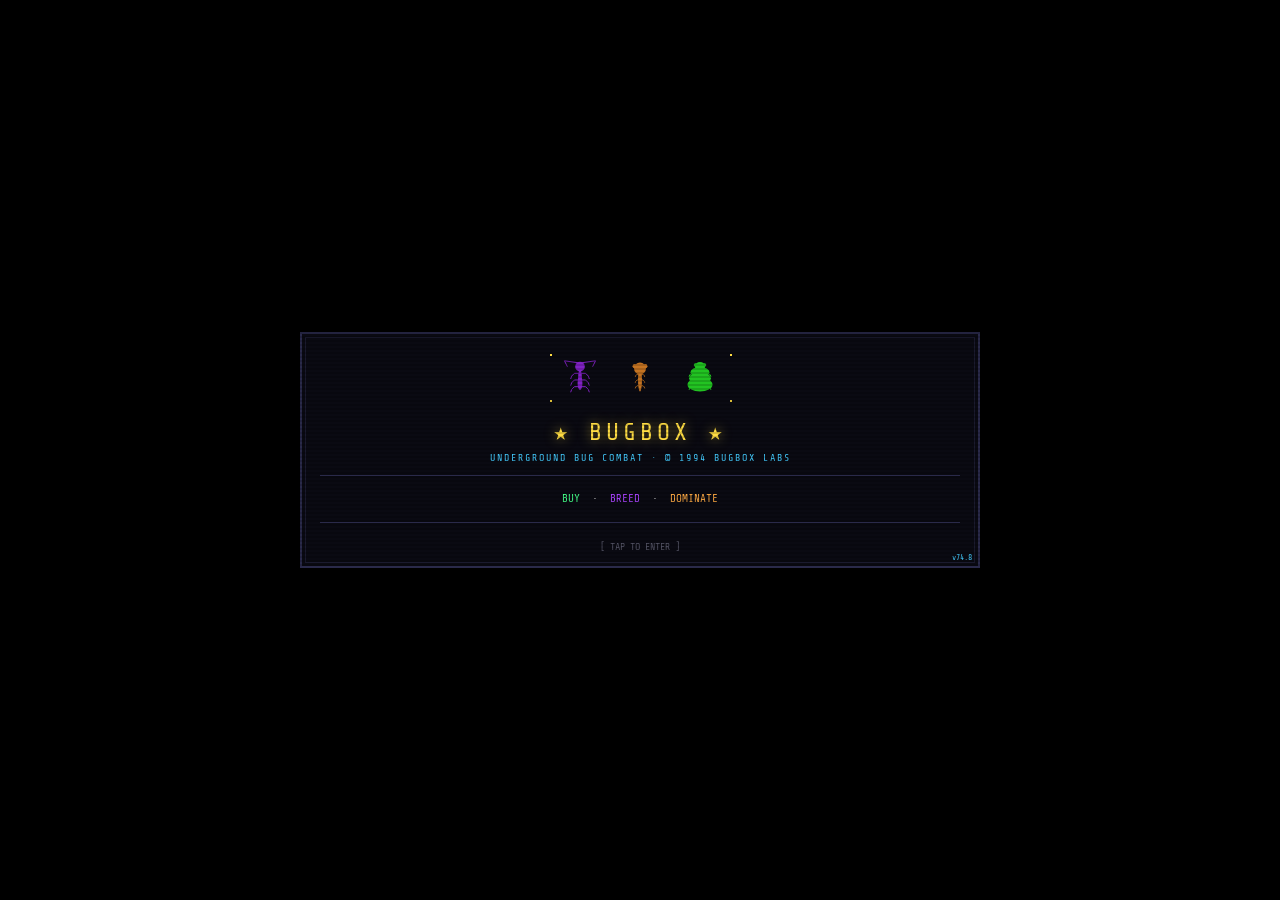
<file: index.html>
<!DOCTYPE html>
<html lang="en">
<head>
<meta charset="UTF-8">
<meta name="viewport" content="width=device-width, initial-scale=1.0, viewport-fit=cover">
<title>BUGBOX</title>
<link rel="stylesheet" href="style.css">
</head>
<body>
<script>
/* crash reporter — shows load errors on screen (no desktop console on Android) */
(function(){
function bar(){var e=document.getElementById("err-bar");if(!e){e=document.createElement("div");e.id="err-bar";e.style="position:fixed;left:0;right:0;bottom:0;z-index:9999;background:#300;border-top:2px solid #f44;color:#f99;font:9px 'Courier New',monospace;padding:5px;white-space:pre-wrap;max-height:45%;overflow:auto";(document.body||document.documentElement).appendChild(e)}return e}
window.addEventListener("error",function(ev){
var t=ev.target;
if(t&&t.tagName){bar().textContent+="LOAD FAIL: "+t.tagName+" "+(t.getAttribute&&(t.getAttribute("src")||t.getAttribute("href"))||"")+"\n";return}
bar().textContent+=(ev.filename||"?").split("/").pop()+":"+ev.lineno+"  "+(ev.message||(ev.error&&ev.error.stack)||("EVENT "+ev.type+" on "+(t&&(t.nodeName||t.constructor&&t.constructor.name)||typeof t)))+"\n"
},true);
window.addEventListener("unhandledrejection",function(ev){bar().textContent+="PROMISE: "+(ev.reason&&(ev.reason.stack||ev.reason.message)||ev.reason)+"\n"});
window.addEventListener("load",function(){
["mktDone","toggleFow","syncFowBtn","inspectLine"].forEach(function(n){
if(typeof window[n]==="undefined")bar().textContent+="NOT LOADED: "+n+"\n"})
})})();
</script>
<div class="screen active" id="s-intro1" onclick="openMkt()">
<div class="intro-frame">
<canvas id="intro-art" width="200" height="60" style="display:block;margin:0 auto 10px;image-rendering:pixelated;"></canvas>
<div class="dos-title" style="font-size:clamp(14px,5vw,24px);">★ BUGBOX ★</div>
<div class="dos-sub" style="font-size:10px;margin-bottom:10px;">UNDERGROUND BUG COMBAT  ·  © 1994 BUGBOX LABS</div>
<hr class="dos-hr">
<div class="dos-body" style="text-align:center;font-size:11px;line-height:2;">
<span class="gr">BUY</span> &nbsp;·&nbsp; <span class="pu">BREED</span> &nbsp;·&nbsp; <span class="or">DOMINATE</span>
</div>
<hr class="dos-hr">
<div class="press-key" style="font-size:10px;">[ TAP TO ENTER ]</div>
<div id="game-version-tag" style="position:absolute;right:6px;bottom:4px;font-size:8px;color:#44ccff;"></div>
</div>
</div>
<div class="screen" id="s-mkt">
<div class="topbar">
<span class="title">BUG MARKET</span>
<div class="sep"></div>
<span>Budget:</span><span class="money" id="mkt-money">$500</span>
<span class="dim" id="mkt-cart-info">0 bugs selected</span>
<button class="nav-terr bt" id="bt-buy" style="margin-left:auto;">BugBox →</button>
</div>
<div class="scroll">
<p style="font-size:9px;color:#555566;margin-bottom:10px;">
▸ Click bugs to select / deselect the ones you want to buy.
</p>
<div class="mkt-grid" id="mkt-grid"></div>
</div>
</div>
<div class="screen" id="s-terr">
<div class="topbar">
<span class="title" id="terr-title" style="color:#4f8;">BUGBOX</span>
<div class="sep"></div>
<span class="money" id="terr-money">$0</span>
<button class="bt" id="bt-set" style="margin-left:auto;">⚙ Settings</button>
<button class="nav-mkt bt bt-mkt" id="bt-terr-mkt">Market 🛒</button>
<button class="warn bt" id="bt-boo">⚔ BOOKER →</button>
<button class="warn bt" id="bt-leave" style="display:none;margin-left:auto;">← Leave</button>
</div>
<canvas id="terr-canvas"></canvas>
<div id="terr-bar" style="position:relative;">
<button class="warn bt" id="bt-next" style="display:none;position:absolute;right:6px;bottom:100%;margin-bottom:6px;">NEXT →</button>
<div id="terr-bar-row" style="justify-content:flex-end;">
<button class="bt" id="bt-fow" style="display:none;" title="fog of war: hide everything outside the focused bug's field of view">👁 FOW</button>
<button class="nav-lab bt" id="bt-lab">↓ BREED 🧬</button>
<button id="bt-bg" class="bt" style="display:none;">🖼 BG</button>
<button id="bt-des" class="bt">🎨 DESIGN</button>
<button class="bt" onclick="openInfoTab('tut')">📖 INFO</button>
<button id="bt-speed" class="bt">Speed 1×</button>
<button id="bt-pause" class="bt" style="display:none;" title="pause the fight, then step it one 16 ms tick at a time">❚❚ PAUSE</button>
</div>
<span id="terr-info">— select a bug to inspect —</span>
</div>
<div id="hud-sci" style="display:none;position:absolute;right:6px;top:40px;z-index:40;flex-direction:column;align-items:stretch;gap:2px;"></div>
<div id="ov-res">
<h2 id="res-title"></h2>
<div class="res-content" id="res-body"></div>
</div>
</div>
<div class="screen" id="s-lab">
<div class="topbar">
<span class="title" style="color:#a4f;">BREEDING LAB</span>
<div class="sep"></div>
<span class="money" id="lab-money"></span>
<button class="nav-mkt bt bt-mkt" style="margin-left:auto;">Market 🛒</button>
<button class="nav-terr bt bt-terr">↑ BugBox</button>
</div>
<div class="lab-layout" id="lab-layout">
</div>
</div>
<div class="screen" id="s-boo">
<div class="topbar">
<span class="title" style="color:#fa4;">BOOKER</span>
<div class="sep"></div>
<span id="boo-info" style="color:#888;font-size:10px;"></span>
<button id="bt-boo-mkt" class="nav-mkt bt bt-mkt" style="margin-left:auto;display:none;">← Market</button>
<button id="bt-boo-terr" class="nav-terr bt bt-terr" style="margin-left:auto;">← BugBox</button>
<button class="warn bt" id="bt-combat" disabled>⚔ FIGHT →</button>
</div>
<div class="boo-layout">
<div>
<span style="font-size:10px;color:#888;">Mode: </span>
<div class="mode-row">
<button class="bt-mode prim" onclick="setMode(1)">1 v 1</button>
<button class="bt-mode" onclick="setMode(2)">2 v 2</button>
<button class="bt-mode" onclick="setMode(3)">3 v 3</button>
<button class="bt-mode" onclick="setMode(6)">6 v 6</button>
<button class="bt-mode" onclick="setMode('mayhem')">MAYHEM</button>
<button class="bt-mode" onclick="setMode('mc')">MC</button>
<button class="bt-mode" onclick="setMode('boss')">BOSS</button>
<button class="bt-mode" onclick="setMode('rb')">RB</button>
<button class="bt-mode" onclick="setMode('wb')">WB</button>
</div>
<span style="font-size:9px;color:#555566;">Tier:</span>
<div class="mode-row" id="tier-row" style="margin-top:4px;"></div>
<p style="font-size:9px;color:#555566;margin-top:4px;">
<span style="color:#ff4444;">⚠</span> Bugs that LOSE a fight DIE permanently.
</p>
</div>
<div class="boo-grid" id="boo-grid"></div>
</div>
</div>
<div id="ov-over" style="display:none;position:fixed;inset:0;background:rgba(0,0,0,.94);z-index:300;align-items:center;justify-content:center;padding:20px;">
<div class="intro-frame" style="max-width:520px;width:94%;height:33vh;min-height:190px;display:flex;flex-direction:column;justify-content:center;">
<div style="flex:0.85;"></div>
<div class="dos-title" style="font-size:clamp(20px,8vw,40px);color:#f44;text-shadow:0 0 16px #ff444488;">GAME OVER</div>
<div class="dos-sub" style="margin-bottom:0;">UNDERGROUND BUG COMBAT  ·  BUGBOX LABS</div>
<div style="flex:1.15;"></div>
<div class="dos-body" style="text-align:center;font-size:10px;color:#889;">
Looks like you have ran out of bugs to kill... Good!
</div>
<div style="display:flex;gap:8px;justify-content:center;margin-top:12px;">
<button class="bt" onclick="openInfoTab('ach')">🏅 Achievements</button>
<button class="bt" onclick="openInfoTab('rec')">🏆 Records</button>
</div>
</div>
</div>
<div id="toast"></div>
<div id="ov-inf" style="display:none;position:fixed;inset:0;background:rgba(0,0,0,0.88);z-index:350;align-items:center;justify-content:center;padding:20px;">
<div class="intro-frame" style="max-width:560px;width:100%;">
<div style="display:grid;grid-template-columns:repeat(auto-fit,minmax(134px,1fr));gap:6px;margin-bottom:6px;">
<button class="bt info-tab" data-tab="tut" onclick="infoTab('tut')">🎓 Tutorial</button>
<button class="bt info-tab" data-tab="ach" onclick="infoTab('ach')">🏅 Achievements</button>
<button class="bt info-tab" data-tab="rec" onclick="infoTab('rec')">🏆 Records</button>
<button class="bt info-tab" data-tab="info" onclick="infoTab('info')">📖 Info</button>
<button class="bt info-tab" data-tab="morph" onclick="infoTab('morph')">🐞 Morphology</button>
<button class="bt info-tab" data-tab="abil" onclick="infoTab('abil')">⬢ Abilities</button>
</div>
<hr class="dos-hr">
<div id="itab-info" class="itab" style="font-size:10px;color:#aabbaa;line-height:1.8;max-height:60vh;overflow-y:auto;padding:0 4px;">
<p><b style="color:#ffdd44;">STATS</b><br>
CON toughness · STR power · AGI speed · INT wits · PER perception</p>
<p><b style="color:#ffdd44;">FEEDING</b><br>
Drop food in the terrarium: each item restores 1/5 of max HP.</p>
<p><b style="color:#ffdd44;">BREEDING</b><br>
Pick two bugs (Parent A + B) to hatch a new Gen+1 larva. Only full-HP bugs can mate. Stats blend from both parents.</p>
<p><b style="color:#ffdd44;">FIGHT TIERS</b><br>
T01–T05: enemy stat sum 10×T−9 to 10×T (T1 from 5), prize $80×T (RB ×10, WB ×50)<br>
MC: one bug fights T1 to T5 in a row, food drops after each win<br>
BOSS: one bug with stat sum 10×T−9 to 10×T vs a double-size boss (stat sum 10×T, T−1 abilities)<br>
RB: 1–10 bugs vs a triple-size boss with 10× HP<br>
WB: like RB with 50× HP; its lost HP stays until Sunday 23:59<br>
Bugs that LOSE a fight DIE permanently.</p>
<p><b style="color:#ffdd44;">CARD INFO</b><br>
Gen = generation · K = kills · F = fights fought</p>
</div>
<div id="itab-tut" class="itab" style="display:none;font-size:11px;line-height:1.9;max-height:60vh;overflow-y:auto;padding:0 4px;"></div>
<div id="itab-ach" class="itab" style="display:none;font-size:11px;line-height:1.9;max-height:60vh;overflow-y:auto;padding:0 4px;"></div>
<div id="itab-morph" class="itab" style="display:none;max-height:60vh;overflow-y:auto;padding:0 4px;"></div>
<div id="itab-abil" class="itab" style="display:none;font-size:10px;color:#aabbaa;line-height:1.7;max-height:60vh;overflow-y:auto;padding:0 4px;"></div>
<div id="itab-rec" class="itab" style="display:none;font-size:12px;color:#ccc;line-height:2;padding:4px 2px;max-height:60vh;overflow-y:auto;"></div>
<hr class="dos-hr">
<div id="info-foot" style="display:flex;gap:8px;justify-content:center;"></div>
</div>
</div>
<div id="ov-design" style="display:none;position:fixed;inset:0;background:rgba(0,0,0,0.88);z-index:150;align-items:flex-start;justify-content:center;padding:6px;box-sizing:border-box;">
<div class="intro-frame" id="dz-box" style="max-width:100vw;width:100%;box-sizing:border-box;display:flex;flex-direction:column;">
<div class="dos-title" style="font-size:15px;margin-bottom:2px;">🎨 BUG DESIGNER</div>
<div style="color:#886;font-size:9px;text-align:center;margin:0 0 3px;">Temporary tool - free while movement and combat are being tuned. Can be opened during a fight.</div>
<hr class="dos-hr">
<div style="display:flex;gap:8px;align-items:flex-start;flex-wrap:wrap;">
<canvas id="dz-cv" style="background:#0a0a12;border:1px solid #2a2a4a;flex-shrink:0;"></canvas>
<input type="range" id="dz-zoom" class="dz-zoom" min="100" max="400" value="400">
<div id="dz-abils" style="flex:1 1 150px;min-width:0;"></div>
</div>
<div class="dz-wrap">
<div class="dz-scroll">
<div id="dz-ctr"></div>
<div id="dz-extras"></div>
</div>
</div>
<hr class="dos-hr">
<div style="display:flex;gap:8px;justify-content:center;flex-wrap:wrap;">
<button class="bt" id="bt-des-rnd-m">🎲 RND M</button>
<button class="bt" id="bt-des-rnd-s">🎲 RND S</button>
<button class="ok" id="bt-des-spawn" style="padding:6px 18px;"></button>
<button class="bt" onclick="ov('ov-design',0)">Close</button>
</div>
</div>
</div>
<div id="ov-set" style="display:none;position:fixed;inset:0;background:rgba(0,0,0,0.88);z-index:150;align-items:center;justify-content:center;padding:20px;">
<div class="intro-frame" style="max-width:320px;width:100%;">
<div class="dos-title" style="font-size:15px;margin-bottom:4px;">⚙ SETTINGS</div>
<hr class="dos-hr">
<label style="display:flex;align-items:center;gap:8px;font-size:11px;color:#aabbaa;padding:6px 2px;cursor:pointer;">
<input type="checkbox" id="gset-snd" checked style="accent-color:#4f8;width:14px;height:14px;">
Sound effects
</label>
<label style="display:flex;align-items:center;gap:8px;font-size:11px;color:#aabbaa;padding:6px 2px;cursor:pointer;">
<input type="checkbox" id="gset-sci" style="accent-color:#4f8;width:14px;height:14px;" onchange="setScience(this.checked)">
Science!
</label>
<label style="display:flex;align-items:center;gap:8px;font-size:11px;color:#aabbaa;padding:6px 2px;">
Bug graphics
<select id="gset-thm" onchange="setBugTheme(this.value)" style="flex:1;background:#0a0a12;color:#aabbaa;border:1px solid #2a2a4a;font-size:11px;padding:2px;">
<option value="0">Standard</option>
<option value="1">Grad 1</option>
<option value="2">Grad 2</option>
<option value="3">Neon Lab</option>
</select>
</label>
<label style="display:flex;align-items:center;gap:8px;font-size:11px;color:#aabbaa;padding:6px 2px;cursor:pointer;">
<input type="checkbox" id="gset-bg" checked style="accent-color:#4f8;width:14px;height:14px;" onchange="bgOn = this.checked ? 1 : 0">
Background graphics
</label>
<label style="display:flex;align-items:center;gap:8px;font-size:11px;color:#aabbaa;padding:6px 2px;">
Walk
<select onchange="setGait(this.value)" style="flex:1;background:#0a0a12;color:#aabbaa;border:1px solid #2a2a4a;font-size:11px;padding:2px;">
<option value="0">Funny (sin)</option>
<option value="1">Realish (tripod)</option>
</select>
</label>
<label style="display:flex;align-items:center;gap:8px;font-size:11px;color:#aabbaa;padding:6px 2px;">
Bug palette
<select onchange="setPalette(this.value)" style="flex:1;background:#0a0a12;color:#aabbaa;border:1px solid #2a2a4a;font-size:11px;padding:2px;">
<option value="0">Original</option>
<option value="1">Pastel</option>
<option value="2">Realistic</option>
</select>
</label>
<hr class="dos-hr">
<div style="text-align:center;">
<button class="ok" onclick="ov('ov-set',0)" style="font-size:12px;padding:6px 28px;">OK</button>
</div>
</div>
</div>
<script src="core.js"></script>
<script src="achievements.js"></script>
<script src="state.js"></script>
<script src="bug.js"></script>
<script src="abilities.js"></script>
<script src="cards.js"></script>
<script src="screens.js"></script>
<script src="morph.js"></script>
<script src="drawbug.js"></script>
<script src="mkt.js"></script>
<script src="ecs.js"></script>
<script src="terr.js"></script>
<script src="bg.js"></script>
<script src="obst.js"></script>
<script src="move.js"></script>
<script src="mate.js"></script>
<script src="lab.js"></script>
<script src="boo.js"></script>
<script src="combatai.js"></script>
<script src="render.js"></script>
<script src="input.js"></script>
<script src="loop.js"></script>
<script src="fight.js"></script>
<script src="dz.js"></script>
<script src="wiki.js"></script>
<script src="records.js"></script>
<script src="main.js"></script>
</body>
</html>
</file>
<file: style.css>
@import url(https://fonts.googleapis.com/css2?family=Share+Tech+Mono&display=swap);*{margin:0;padding:0;box-sizing:border-box;-webkit-tap-highlight-color:transparent}body,html{width:100%;height:100%;height:100dvh;background:#000;color:#aaa;font-family:'Share Tech Mono','Courier New',monospace;overflow:hidden;display:flex;flex-direction:column;image-rendering:pixelated}.screen{display:none;flex:1;flex-direction:column;overflow:hidden;min-height:0}.screen.active{display:flex}#s-intro1{background:#000;align-items:center;justify-content:center;cursor:pointer;overflow-y:auto;padding:10px 0}.intro-frame{border:2px solid #2a2a4a;background:#0a0a12;padding:14px 18px;max-width:680px;width:94%;position:relative;flex-shrink:0}.intro-frame::before{content:'';position:absolute;inset:3px;border:1px solid #1a1a2e;pointer-events:none}.dos-title{color:#fd4;font-size:clamp(16px,3vw,26px);letter-spacing:4px;text-align:center;text-shadow:0 0 12px #ffdd4488;margin-bottom:6px}.dos-sub{color:#4cf;font-size:11px;text-align:center;letter-spacing:2px;margin-bottom:18px}.dos-body{color:#ccc;font-size:11px;line-height:1.8}.dos-body .gr{color:#4f8}.dos-body .pu{color:#a4f}.dos-body .or{color:#fa4}.press-key{color:#556;font-size:10px;text-align:center;margin-top:18px;animation:1.1s step-end infinite blink}@keyframes blink{50%{opacity:0}}.dos-hr{border:none;border-top:1px solid #2a2a4a;margin:12px 0}#s-intro1::after{content:'';position:fixed;inset:0;pointer-events:none;background:repeating-linear-gradient(0deg,transparent,transparent 2px,rgba(0,0,0,.15) 2px,rgba(0,0,0,.15) 4px);z-index:99}#s-mkt{background:#0a0a12}.topbar{background:#0d0d1a;border-bottom:1px solid #2a2a4a;padding:5px 12px;display:flex;align-items:center;gap:10px;font-size:10px;flex-shrink:0}.topbar .title{color:#fd4;letter-spacing:2px;font-size:11px}.topbar .money{color:#4f8}.topbar .dim{color:#556}.scroll{flex:1;overflow-y:auto;padding:10px}.scroll::-webkit-scrollbar{width:4px}.scroll::-webkit-scrollbar-track{background:#0a0a12}.scroll::-webkit-scrollbar-thumb{background:#2a2a4a}.mkt-grid{display:grid;grid-template-columns:repeat(3,1fr);gap:6px}@media(max-width:480px){.mkt-grid{grid-template-columns:repeat(2,1fr)}}.card{user-select:none;-webkit-user-select:none;background:#0d0d1a;border:1px solid #2a2a4a;padding:7px;cursor:pointer;display:flex;flex-direction:column;gap:2px}.card.card-sel{border-color:#4f8;background:#0e1a0e}button.card-sel{border-color:#4f8;color:#4f8;background:#0e1a0e}#lab-layout .card.card-sel{border-color:#a4f;background:#1a0d2a}.card.blocked-fill,.phase-box.blocked-fill{background:#1a3550!important;border-color:#4cf!important;transition:none}.card.blocked-fade,.phase-box.blocked-fade{transition:background .35s,border-color .35s}#lab-layout .card-off,#lab-layout .card-off .bt-sel{background:#16161c}#lab-layout .card-sel button.bt-sel{border-color:#2a2a4a;color:#c8f;background:#1a0d2a}.card.card-sel2{border-color:#4cf}.card canvas{display:block;margin:0 auto 1px;image-rendering:pixelated}.sr{display:flex;align-items:center;gap:3px;margin-bottom:1px}.sr .sl{font-size:8px;color:#888;width:20px;flex-shrink:0}.sr .st{flex:1;height:3px;background:#1a1a2a;overflow:hidden}.sr .sf{height:100%}.sr .sv{font-size:8px;color:#888;width:18px;text-align:right;flex-shrink:0}.card .card-bt{margin-top:4px}#mkt-grid .card,.boo-grid .card,.pick-grid .card{padding:5px;gap:1px}#mkt-grid .card-bt{margin-top:2px}#mkt-grid .sr{margin-bottom:0}.card-head{display:flex;align-items:center;gap:6px;margin-bottom:3px}.card-img{min-width:48px;height:48px;flex-shrink:0;display:flex;align-items:center;justify-content:center;gap:4px;overflow:visible}.card-img canvas{image-rendering:pixelated}.card-info{flex:1;min-width:0;text-align:right;align-self:flex-start}.card-info .card-name{color:#fff;font-size:10px;letter-spacing:1px}.card-info .card-line{color:#888;font-size:8px;margin-top:2px}.card-abils{font-size:8px;min-height:11px;line-height:11px;margin:3px 0;overflow:hidden;white-space:nowrap;text-overflow:ellipsis}.pick-grid .card,.boo-grid .card{padding:7px;gap:2px}button{background:#0d0d1a;border:1px solid #2a2a4a;color:#ccc;padding:4px 12px;cursor:pointer;font-family:'Share Tech Mono','Courier New',monospace;font-size:11px;border-radius:0;transition:background .12s,border-color .12s;white-space:nowrap}button.prim{background:#0d0d2a;border-color:#5a5aff;color:#aaf}button.ok{background:#0d1a0d;border-color:#4a4;color:#4f8}button.warn{background:#2a1a00;border-color:#a60;color:#fa4}button.danger{background:#1a0000;border-color:#a22;color:#f44}button.danger:hover{background:#2a0000}button:disabled{opacity:.3;pointer-events:none}.bt{font-size:9px;padding:3px 8px;min-width:64px;height:24px;box-sizing:border-box}button.nav-mkt{background:#0d1a0d;border-color:#4a4;color:#4f8}button.nav-terr{background:#0a1a1a;border-color:#4cf;color:#4cf}button.nav-lab{background:#1a0d2a;border-color:#a4f;color:#c8f}button.bt-sel{background:#0d0d1a;border-color:#2a2a4a;color:#88a}.card-sel button.bt-sel{background:#0e1a0e;border-color:#2a2a4a;color:#4f8}.sep{width:1px;height:18px;background:#2a2a4a;flex-shrink:0}#s-terr{background:#0a0a12;position:relative}#terr-canvas{display:block;touch-action:none;flex:1;min-height:0;width:100%;image-rendering:pixelated;border:2px solid #4cf;box-sizing:border-box}#terr-bar{background:#0d0d1a;border-top:1px solid #2a2a4a;padding:6px 10px;display:flex;flex-direction:column;gap:4px;flex-shrink:0}#terr-bar-row{display:flex;align-items:center;gap:6px;flex-wrap:wrap}#terr-info{font-size:9px;color:#556;height:28px;line-height:14px;overflow:hidden;display:block}#s-lab{background:#0a0a12}.lab-layout{flex:1;display:flex;flex-direction:column;align-items:center;gap:12px;padding:16px;overflow-y:auto}.phase-box{background:#0d0d1a;border:1px solid #2a2a4a;padding:16px;width:100%;max-width:520px}.phase-box h3{color:#4cf;font-size:12px;letter-spacing:2px;margin-bottom:8px;border-bottom:1px solid #2a2a4a;padding-bottom:6px}.phase-box p{font-size:10px;color:#888;line-height:1.7;margin-bottom:10px}.pick-grid{display:grid;grid-template-columns:repeat(auto-fill,minmax(170px,1fr));gap:6px;width:100%;max-width:700px}#s-boo{background:#0a0a12}.boo-layout{flex:1;display:flex;flex-direction:column;align-items:center;padding:14px;overflow-y:auto;gap:10px}.mode-row{display:flex;flex-wrap:wrap;justify-content:center;gap:4px;margin-bottom:6px}.boo-layout>div{max-width:100%}.bt-mode{padding:6px 9px;font-size:11px;transition:none}.bt-tier{font-size:9px;padding:3px 6px}.bt-mode.prim,.bt-tier.prim{background:#2a1a00;border-color:#a60;color:#fa4}.boo-grid{display:grid;grid-template-columns:repeat(auto-fill,minmax(170px,1fr));gap:6px;width:100%;max-width:700px}#ov-res{position:absolute;inset:0;background:rgba(0,0,0,.92);display:none;flex-direction:column;align-items:center;justify-content:flex-start;z-index:30;padding:20px;overflow-y:auto}#ov-res h2{font-size:20px;letter-spacing:4px;margin-bottom:12px;text-shadow:0 0 20px currentColor;flex-shrink:0}.res-content{background:#0d0d1a;border:1px solid #2a2a4a;padding:16px;max-width:480px;width:100%}
.dz-zoom{writing-mode:vertical-lr;width:14px;height:130px;flex-shrink:0;accent-color:#4f8}
.dz-wrap{position:relative;flex:1 1 auto;min-height:0;margin-top:4px}
.dz-wrap::before,.dz-wrap::after{content:"";position:absolute;left:0;right:10px;height:14px;pointer-events:none;z-index:2}
.dz-wrap::before{top:0;background:linear-gradient(#0a0a12,rgba(10,10,18,0))}
.dz-wrap::after{bottom:0;background:linear-gradient(rgba(10,10,18,0),#0a0a12)}
.dz-scroll{max-height:50vh;height:100%;overflow-y:auto;scroll-snap-type:y mandatory;scrollbar-width:thin;scrollbar-color:#4f8 #0a0a12}
.dz-scroll::-webkit-scrollbar{width:8px}
.dz-scroll::-webkit-scrollbar-track{background:#0a0a12}
.dz-scroll::-webkit-scrollbar-thumb{background:#2a4a2a;border:1px solid #4f8}
.info-tab{white-space:nowrap;text-align:center;overflow:hidden}
@keyframes shk{0%,100%{transform:translate(0,0)}20%{transform:translate(-5px,4px)}40%{transform:translate(5px,-4px)}60%{transform:translate(-4px,-5px)}80%{transform:translate(4px,5px)}}
.shake{animation:shk .5s}
#toast{position:fixed;bottom:33%;left:50%;transform:translateX(-50%);background:#0d0d2a;border:1px solid #3a3aff;color:#aaf;padding:4px 16px;font-size:10px;pointer-events:none;opacity:0;transition:opacity .25s;white-space:nowrap;z-index:200}#toast.show{opacity:1}.dz-row{display:flex;align-items:center;gap:8px;margin:5px 0;font-size:10px;scroll-snap-align:start}.dz-lbl{width:96px;color:#aabbaa;flex-shrink:0}.dz-lbl b{color:#4f8}.dz-row input[type=range]{flex:1;accent-color:#4f8;height:12px;margin-right:calc((100% - 104px)*.15)}
.dz-row.dzr input[type=range]{accent-color:#e44}
.dz-row.dzr .dz-lbl b{color:#e44}
.dz-row.dzl input[type=range]{accent-color:#666}
.dz-row.dzl .dz-lbl,.dz-row.dzl .dz-lbl b{color:#777}.dz-row select{flex:1;min-width:0;max-width:100%;box-sizing:border-box;background:#0d1a0d;color:#4f8;border:1px solid #2a4a2a;font-family:inherit;font-size:10px;padding:2px}.mw-title{color:#ffdd44;font-size:11px;letter-spacing:1px;margin:14px 0 6px;border-bottom:1px solid #2a2a4a;padding-bottom:3px}.mw-grid{display:flex;flex-wrap:wrap;gap:10px}.mw-item{display:flex;flex-direction:column;align-items:center;gap:3px;font-size:8px;color:#889}.mw-cv{background:#0a0a12;border:1px solid #2a2a4a}.info-tab.active{background:#0d0d2a;border-color:#5a5aff;color:#aaf}.itab{min-height:340px}
.c-hdr{color:#ffdd44}
.c-money{color:#4f8}
.f1{flex:1}
.wide{width:100%;font-size:13px;padding:8px;margin-bottom:10px}
.tc{text-align:center}
.col4{display:flex;flex-direction:column;gap:4px}
.empty-cell{grid-column:1/-1;text-align:center;color:#556;font-size:11px;letter-spacing:1px;padding:40px 0}
.lbl-enemy{font-size:9px;color:#ffaa44;letter-spacing:1px;margin-bottom:4px}
.lbl-yours{font-size:9px;color:#44ff88;letter-spacing:1px;margin-bottom:4px}
.empty-note{font-size:9px;color:#445;text-align:center;padding:44px 0}
.panel{margin:6px 0;padding:6px;border:1px solid #2a2a4a;background:#0a0a12}
.grid2{display:grid;grid-template-columns:1fr 1fr;gap:8px;margin-bottom:10px}
</file>
